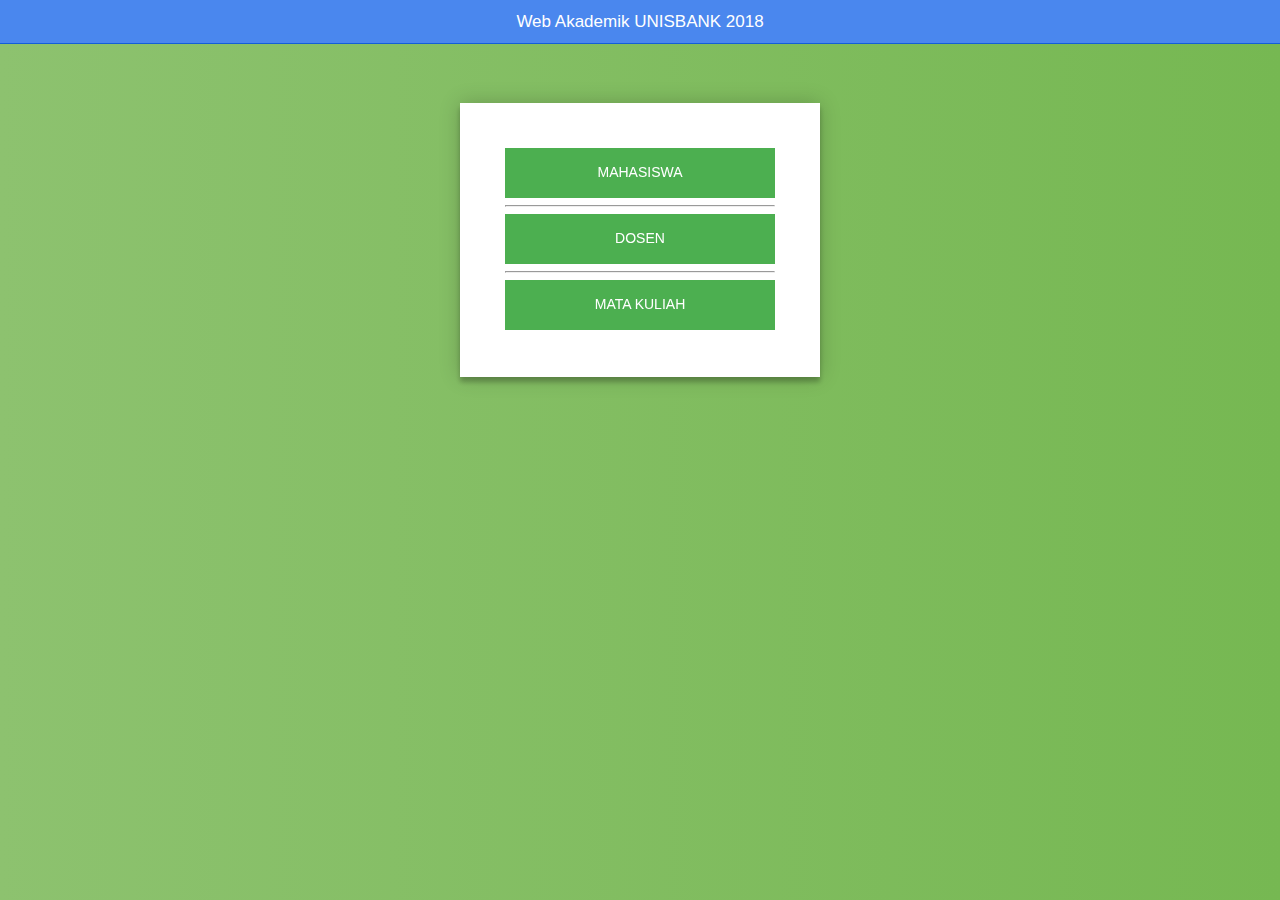
<file: index.html>
<html>

<head>
    <link rel="stylesheet" type="text/css" href="css/ionic.css">
    <script type="text/javascript" src="js/jquery.js"></script>
</head>

<body>
    <div class="bar bar-header bar-positive" style="margin-bottom:80px;">
        <h1 class="title">Web Akademik UNISBANK 2018</h1>
    </div>
    <div class="list">
        <div class="login-page">
  <div class="form">
    
    <form class="login-form">
      <button formaction="mahasiswa.html">Mahasiswa</button>
      <hr>
      <button formaction="dosen.html">Dosen</button>
      <hr>
      <button formaction="makul.html">Mata Kuliah</button>
  </form>
  </div>
  </div>
  </div>
</body>

</html>
</file>
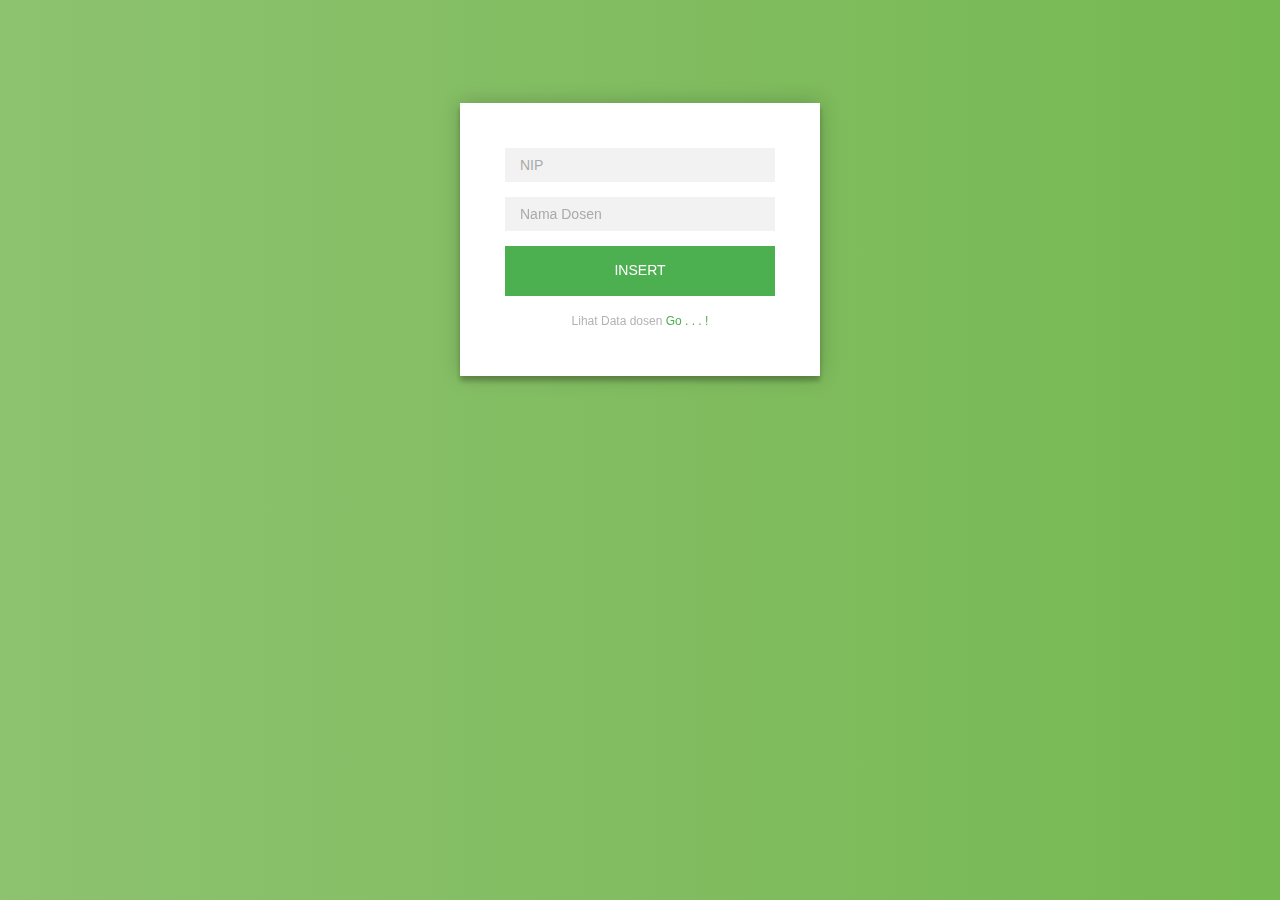
<file: dosen.html>
<html>

<head>
    <link rel="stylesheet" type="text/css" href="css/ionic.css">
    <script type="text/javascript" src="js/jquery.js"></script>
    <script type="text/javascript">
    $(document).ready(function() {
        $("#insert").click(function() {
            var nip = $("#nip").val();
            var nama_dosen = $("#nama_dosen").val();
            var dataString = "&nip=" + nip + "&nama_dosen=" + nama_dosen + "&insert=";
            if ($.trim(nip).length > 0 & $.trim(nama_dosen).length > 0) {
                $.ajax({
                    type: "POST",
                    url: "https://cordovauas.000webhostapp.com/insert-dosen.php",
                    data: dataString,
                    crossDomain: true,
                    cache: false,
                    beforeSend: function() {
                        $("#insert").val('Connecting...');
                    },
                    success: function(data) {
                        if (data == "success") {
                            alert("inserted");
                            $("#insert").val('Insert');
                        } else if (data == "error") {
                            alert("error");
                        }
                    }
                });
            }
            return false;
        });
    });
    </script>
</head>

<body>

    <!--<div class="bar bar-header bar-positive" style="margin-bottom:80px;">
        <h1 class="title">Input dosen</h1>
        <a class="button button-clear" href="readjson.html">Lihat Data dosen</a>
    </div>-->
    <div class="list">
        <div class="login-page">
  <div class="form">
    
    <form class="login-form">
        <input type="hidden" id="id" value="" />
      <input type="text" id="nip" value="" placeholder="NIP"/>
      <input type="text" id="nama_dosen" value="" placeholder="Nama Dosen"/>
      <button id="insert" value="Insert">Insert</button>
    </form>
    <p class="message">Lihat Data dosen <a href="readjson-dosen.html">Go . . . !</a></p>
  </div>
</div>
    </div>
    
</body>

</html>
</file>
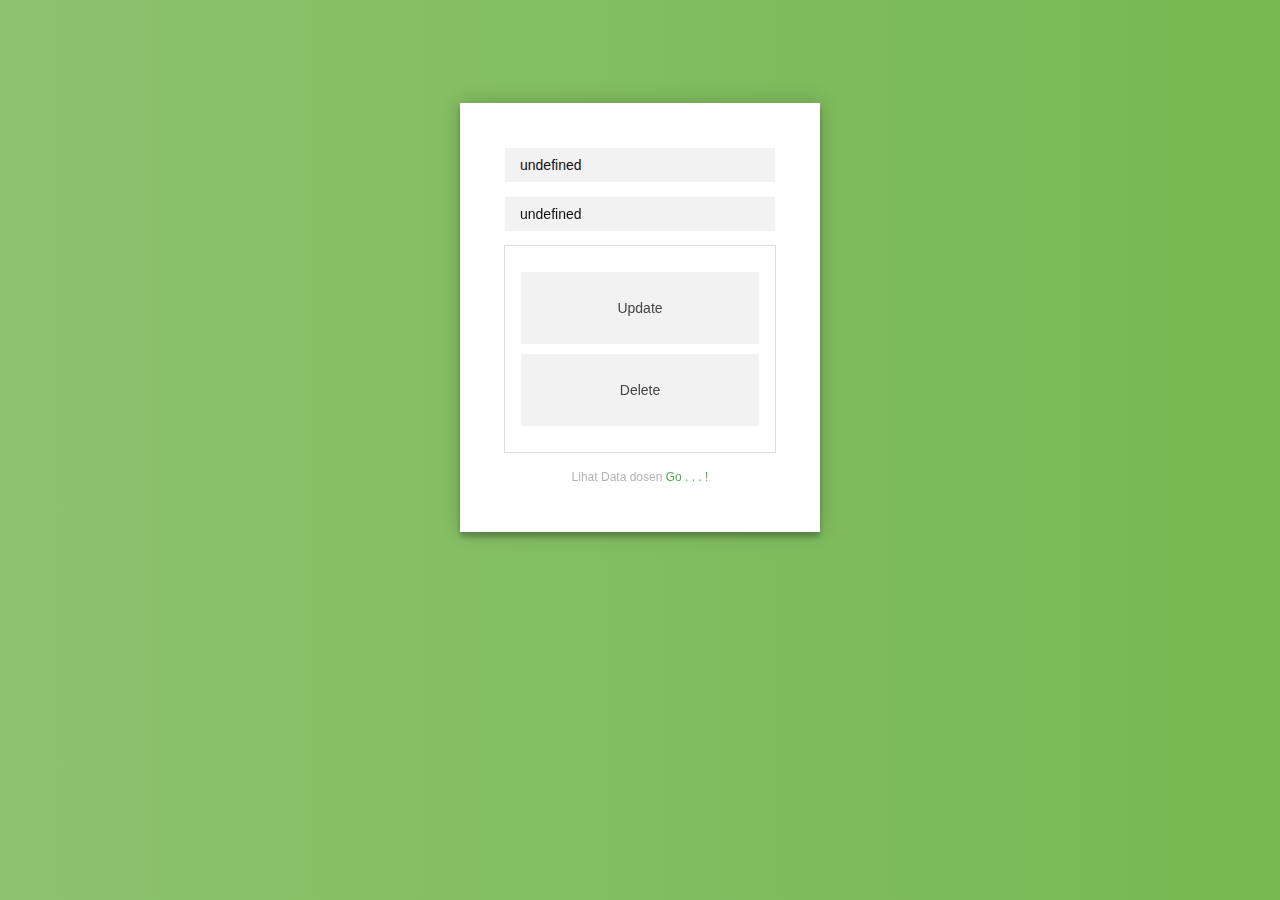
<file: form-dosen.html>
<html>

<head>
    <link rel="stylesheet" type="text/css" href="css/ionic.css">
    <script type="text/javascript" src="js/jquery.js"></script>
    <script type="text/javascript" src="js/geturi.js"></script>
    <script type="text/javascript">
    $(document).ready(function() {
        var id = decodeURI(getUrlVars()["id"]);
        var nip = decodeURI(getUrlVars()["nip"]);
        var nama_dosen = decodeURI(getUrlVars()["nama_dosen"]);
        $("#id").val(id);
        $("#nip").val(nip);
        $("#nama_dosen").val(nama_dosen);
        $("#update").click(function() {
            var id = $("#id").val();
            var nip = $("#nip").val();
            var nama_dosen = $("#nama_dosen").val();
            var dataString = "id=" + id + "&nip=" + nip + "&nama_dosen=" + nama_dosen + "&update=";
            $.ajax({
                type: "POST",
                url: "https://cordovauas.000webhostapp.com/update-dosen.php",
                data: dataString,
                crossDomain: true,
                cache: false,
                beforeSend: function() {
                    $("#update").val('Connecting...');
                },
                success: function(data) {
                    if (data == "success") {
                        alert("Updated");
                        $("#update").val("Update");
                    } else if (data == "error") {
                        alert("error");
                    }
                }
            });

        });
        $("#delete").click(function() {
            var id = $("#id").val();
            var dataString = "id=" + id + "&delete=";
            $.ajax({
                type: "GET",
                url: "https://cordovauas.000webhostapp.com/delete-dosen.php",
                data: dataString,
                crossDomain: true,
                cache: false,
                beforeSend: function() {
                    $("#delete").val('Connecting...');
                },
                success: function(data) {
                    if (data == "success") {
                        alert("Deleted");
                        $("#delete").val("Delete");
                    } else if (data == "error") {
                        alert("error");
                    }
                }
            });

        });
    });
    </script>
</head>

<body>
   <!-- <div class="bar bar-header bar-positive" style="margin-bottom:80px;">
        <a href="index.html" class="button button-clear">Home</a>
        <h1 class="title">Update Data dosen</h1>
        <a class="button button-clear" href="readjson.html">Read JSON</a>
    </div> -->
    <div class="list">
        <div class="login-page">
  <div class="form">
    
    <form class="login-form">
        <input type="hidden" id="id" value="" />
      <input type="text" id="nip" value="" />
      <input type="text" id="nama_dosen" value="" />
      <div class="item">
            <input type="button" id="update" class="button button-block" value="Update" />
            <input type="button" id="delete" class="button button-block" value="Delete" />
        </div>
    </form>
    <p class="message">Lihat Data dosen <a href="readjson-dosen.html">Go . . . !</a></p>
  </div>
</div>
    </div>
</body>

</html>
</file>
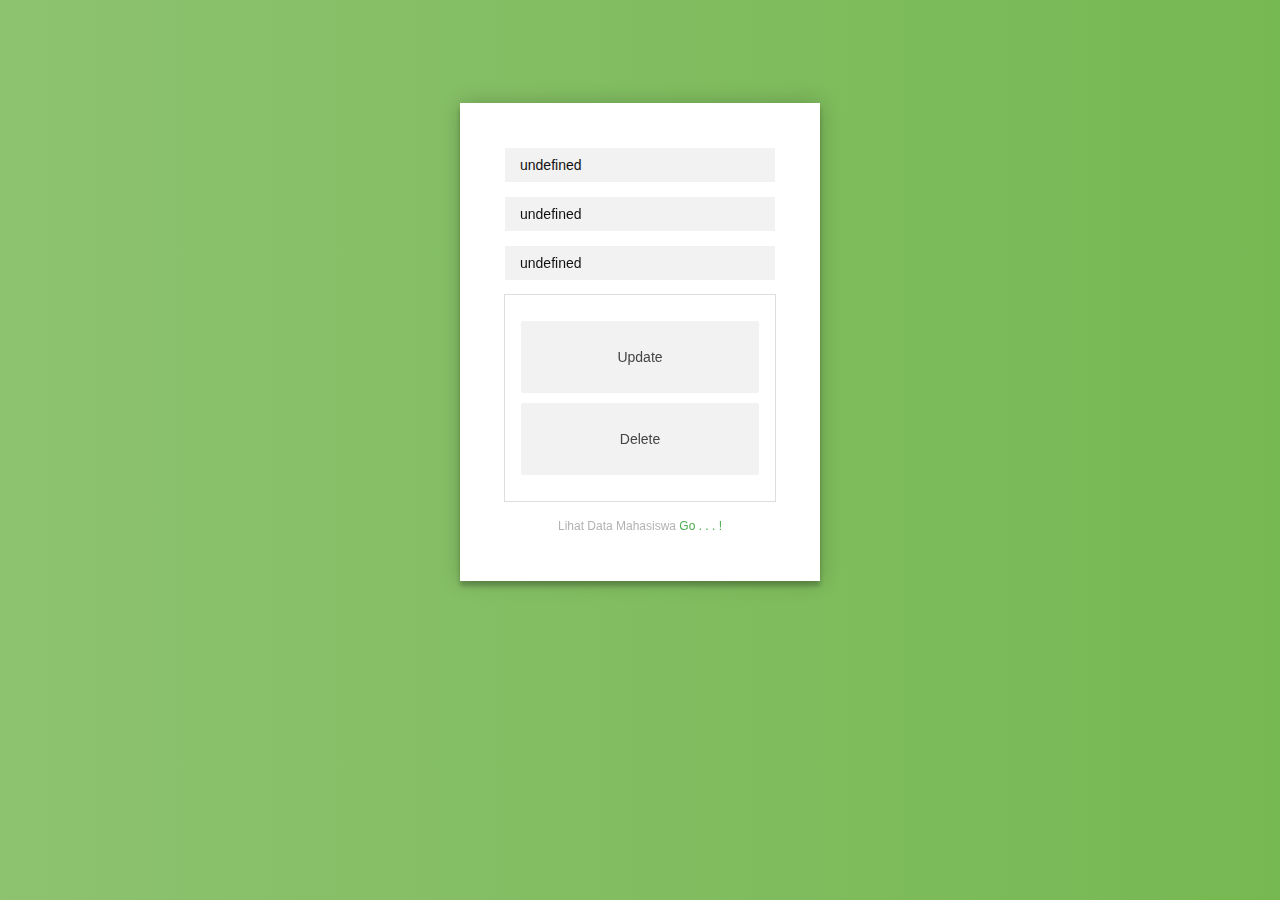
<file: form-mahasiswa.html>
<html>

<head>
    <link rel="stylesheet" type="text/css" href="css/ionic.css">
    <script type="text/javascript" src="js/jquery.js"></script>
    <script type="text/javascript" src="js/geturi.js"></script>
    <script type="text/javascript">
    $(document).ready(function() {
        var id = decodeURI(getUrlVars()["id"]);
        var nim = decodeURI(getUrlVars()["nim"]);
        var nama = decodeURI(getUrlVars()["nama"]);
        var prodi = decodeURI(getUrlVars()["prodi"]);
        $("#id").val(id);
        $("#nim").val(nim);
        $("#nama").val(nama);
        $("#prodi").val(prodi);
        $("#update").click(function() {
            var id = $("#id").val();
            var nim = $("#nim").val();
            var nama = $("#nama").val();
            var prodi = $("#prodi").val();
            var dataString = "id=" + id + "&nim=" + nim + "&nama=" + nama + "&prodi=" + prodi + "&update=";
            $.ajax({
                type: "POST",
                url: "https://cordovauas.000webhostapp.com/update-mahasiswa.php",
                data: dataString,
                crossDomain: true,
                cache: false,
                beforeSend: function() {
                    $("#update").val('Connecting...');
                },
                success: function(data) {
                    if (data == "success") {
                        alert("Updated");
                        $("#update").val("Update");
                    } else if (data == "error") {
                        alert("error");
                    }
                }
            });

        });
        $("#delete").click(function() {
            var id = $("#id").val();
            var dataString = "id=" + id + "&delete=";
            $.ajax({
                type: "GET",
                url: "https://cordovauas.000webhostapp.com/delete-mahasiswa.php",
                data: dataString,
                crossDomain: true,
                cache: false,
                beforeSend: function() {
                    $("#delete").val('Connecting...');
                },
                success: function(data) {
                    if (data == "success") {
                        alert("Deleted");
                        $("#delete").val("Delete");
                    } else if (data == "error") {
                        alert("error");
                    }
                }
            });

        });
    });
    </script>
</head>

<body>
   <!-- <div class="bar bar-header bar-positive" style="margin-bottom:80px;">
        <a href="index.html" class="button button-clear">Home</a>
        <h1 class="title">Update Data Mahasiswa</h1>
        <a class="button button-clear" href="readjson.html">Read JSON</a>
    </div> -->
    <div class="list">
        <div class="login-page">
  <div class="form">
    
    <form class="login-form">
        <input type="hidden" id="id" value="" />
      <input type="text" id="nim" value="" />
      <input type="text" id="nama" value="" />
      <input type="text" id="prodi" value="" />
      <div class="item">
            <input type="button" id="update" class="button button-block" value="Update" />
            <input type="button" id="delete" class="button button-block" value="Delete" />
        </div>
    </form>
    <p class="message">Lihat Data Mahasiswa <a href="readjson-mahasiswa.html">Go . . . !</a></p>
  </div>
</div>
    </div>
</body>

</html>
</file>
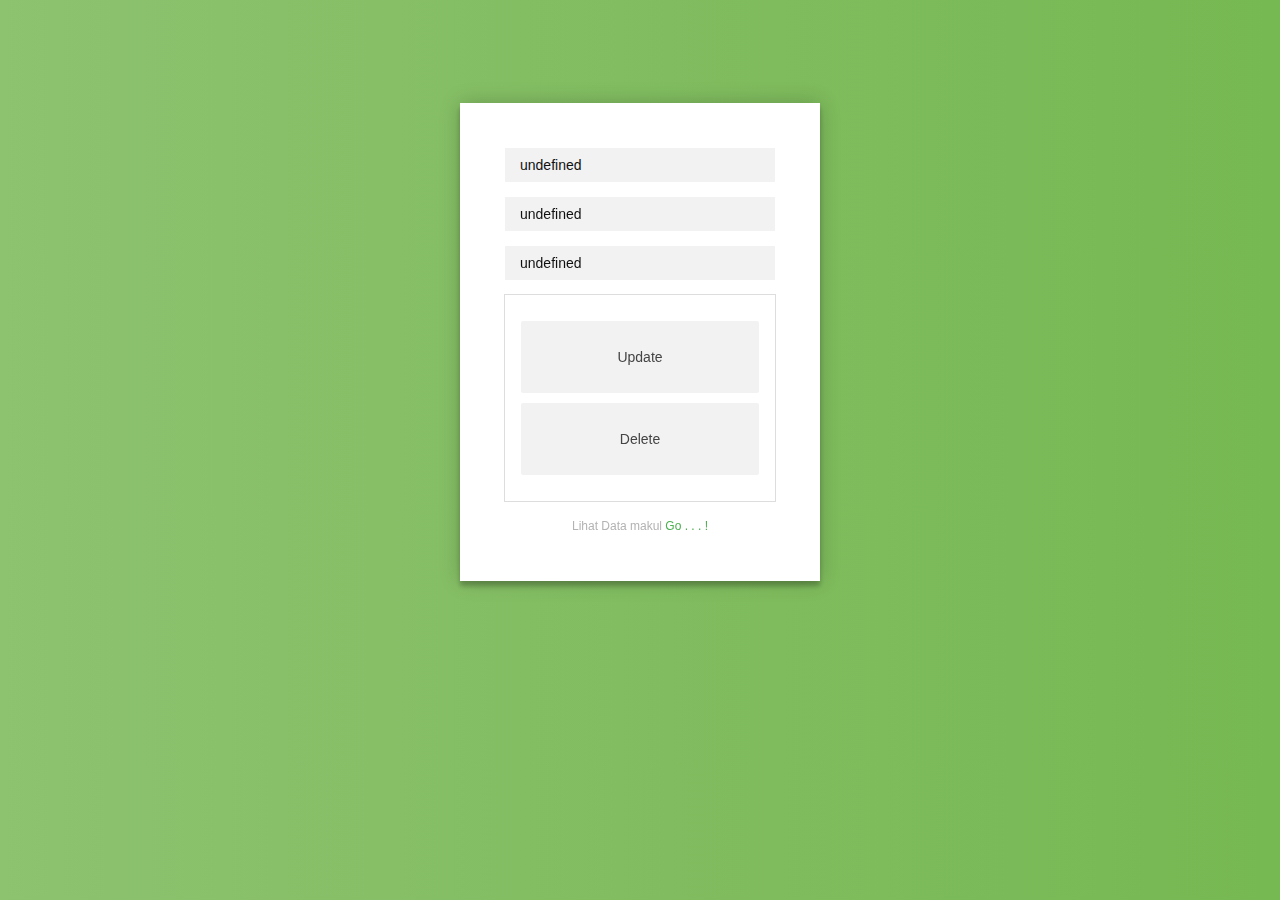
<file: form-makul.html>
<html>

<head>
    <link rel="stylesheet" type="text/css" href="css/ionic.css">
    <script type="text/javascript" src="js/jquery.js"></script>
    <script type="text/javascript" src="js/geturi.js"></script>
    <script type="text/javascript">
    $(document).ready(function() {
        var id = decodeURI(getUrlVars()["id"]);
        var kd_mk = decodeURI(getUrlVars()["kd_mk"]);
        var nama_makul = decodeURI(getUrlVars()["nama_makul"]);
        var sks = decodeURI(getUrlVars()["sks"]);
        $("#id").val(id);
        $("#kd_mk").val(kd_mk);
        $("#nama_makul").val(nama_makul);
        $("#sks").val(sks);
        $("#update").click(function() {
            var id = $("#id").val();
            var kd_mk = $("#kd_mk").val();
            var nama_makul = $("#nama_makul").val();
            var dataString = "id=" + id + "&kd_mk=" + kd_mk + "&nama_makul=" + nama_makul + "&sks=" + sks + "&update=";
            $.ajax({
                type: "POST",
                url: "https://cordovauas.000webhostapp.com/update-makul.php",
                data: dataString,
                crossDomain: true,
                cache: false,
                beforeSend: function() {
                    $("#update").val('Connecting...');
                },
                success: function(data) {
                    if (data == "success") {
                        alert("Updated");
                        $("#update").val("Update");
                    } else if (data == "error") {
                        alert("error");
                    }
                }
            });

        });
        $("#delete").click(function() {
            var id = $("#id").val();
            var dataString = "id=" + id + "&delete=";
            $.ajax({
                type: "GET",
                url: "https://cordovauas.000webhostapp.com/delete-makul.php",
                data: dataString,
                crossDomain: true,
                cache: false,
                beforeSend: function() {
                    $("#delete").val('Connecting...');
                },
                success: function(data) {
                    if (data == "success") {
                        alert("Deleted");
                        $("#delete").val("Delete");
                    } else if (data == "error") {
                        alert("error");
                    }
                }
            });

        });
    });
    </script>
</head>

<body>
   <!-- <div class="bar bar-header bar-positive" style="margin-bottom:80px;">
        <a href="index.html" class="button button-clear">Home</a>
        <h1 class="title">Update Data makul</h1>
        <a class="button button-clear" href="readjson.html">Read JSON</a>
    </div> -->
    <div class="list">
        <div class="login-page">
  <div class="form">
    
    <form class="login-form">
        <input type="hidden" id="id" value="" />
      <input type="text" id="kd_mk" value="" />
      <input type="text" id="nama_makul" value="" />
      <input type="text" id="sks" value="" />
      <div class="item">
            <input type="button" id="update" class="button button-block" value="Update" />
            <input type="button" id="delete" class="button button-block" value="Delete" />
        </div>
    </form>
    <p class="message">Lihat Data makul <a href="readjson-makul.html">Go . . . !</a></p>
  </div>
</div>
    </div>
</body>

</html>
</file>
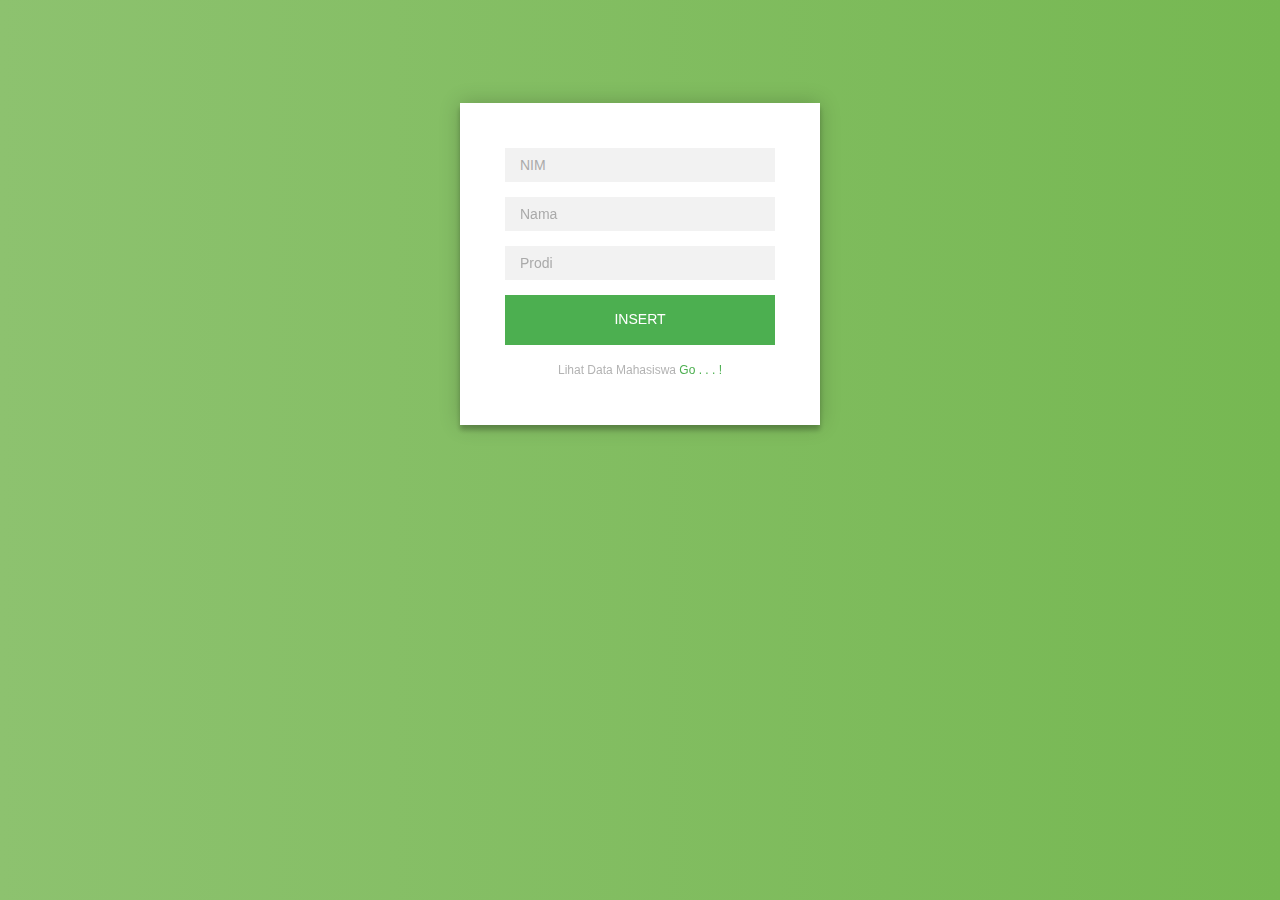
<file: mahasiswa.html>
<html>

<head>
    <link rel="stylesheet" type="text/css" href="css/ionic.css">
    <script type="text/javascript" src="js/jquery.js"></script>
    <script type="text/javascript">
    $(document).ready(function() {
        $("#insert").click(function() {
            var nim = $("#nim").val();
            var nama = $("#nama").val();
            var prodi = $("#prodi").val();
            var dataString = "&nim=" + nim + "&nama=" + nama + "&prodi=" + prodi + "&insert=";
            if ($.trim(nim).length > 0 & $.trim(nama).length > 0 & $.trim(prodi).length > 0) {
                $.ajax({
                    type: "POST",
                    url: "https://cordovauas.000webhostapp.com/insert-mahasiswa.php",
                    data: dataString,
                    crossDomain: true,
                    cache: false,
                    beforeSend: function() {
                        $("#insert").val('Connecting...');
                    },
                    success: function(data) {
                        if (data == "success") {
                            alert("inserted");
                            $("#insert").val('Insert');
                        } else if (data == "error") {
                            alert("error");
                        }
                    }
                });
            }
            return false;
        });
    });
    </script>
</head>

<body>
    <!--<div class="bar bar-header bar-positive" style="margin-bottom:80px;">
        <h1 class="title">Input Mahasiswa</h1>
        <a class="button button-clear" href="readjson.html">Lihat Data Mahasiswa</a>
    </div>-->
    <div class="list">
        <div class="login-page">
  <div class="form">
    
    <form class="login-form">
        <input type="hidden" id="id" value="" />
      <input type="text" id="nim" value="" placeholder="NIM"/>
      <input type="text" id="nama" value="" placeholder="Nama"/>
      <input type="text" id="prodi" value="" placeholder="Prodi"/>
      <button id="insert" value="Insert">Insert</button>
    </form>
    <p class="message">Lihat Data Mahasiswa <a href="readjson-mahasiswa.html">Go . . . !</a></p>
  </div>
</div>
    </div>
    
</body>

</html>
</file>
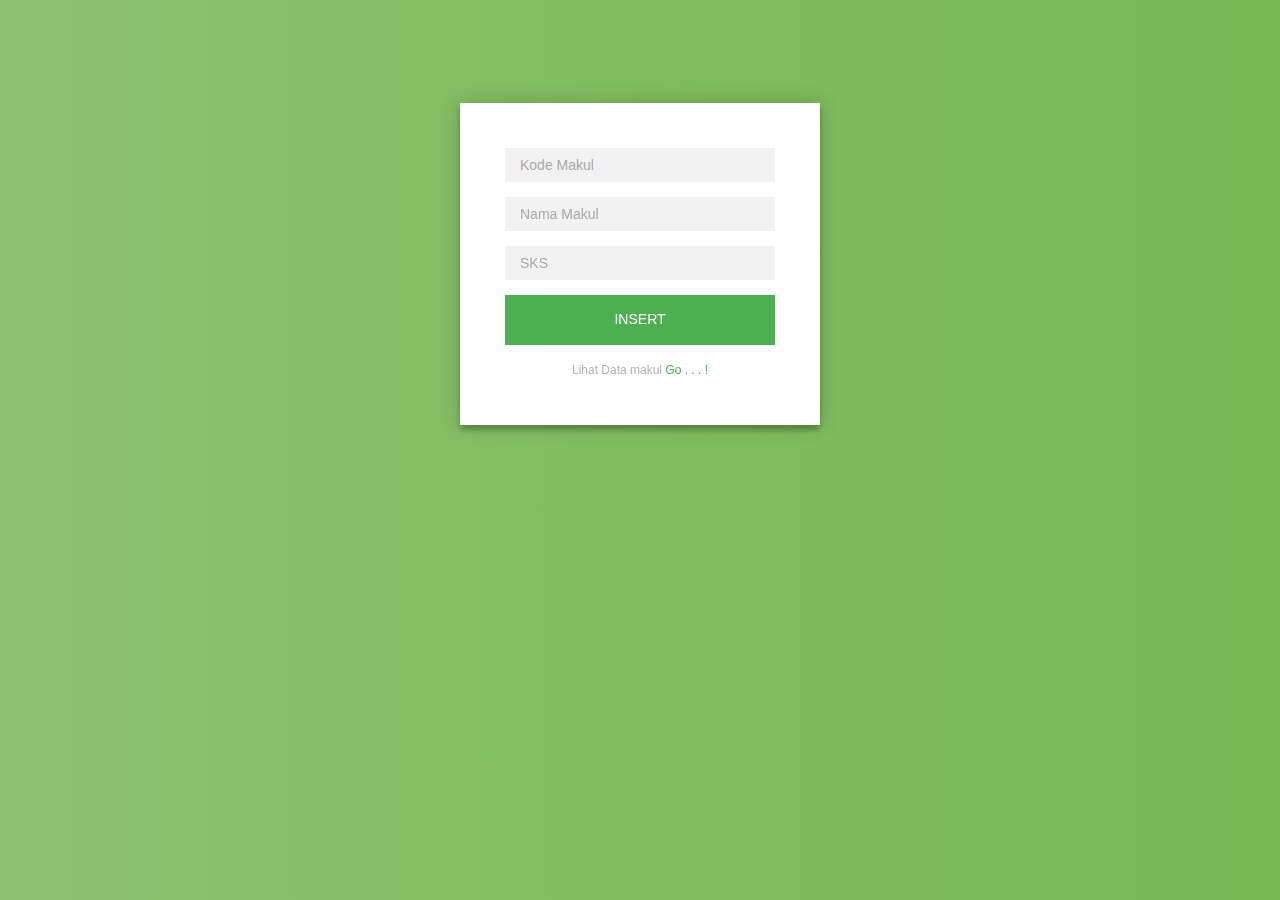
<file: makul.html>
<html>

<head>
    <link rel="stylesheet" type="text/css" href="css/ionic.css">
    <script type="text/javascript" src="js/jquery.js"></script>
    <script type="text/javascript">
    $(document).ready(function() {
        $("#insert").click(function() {
            var kd_mk = $("#kd_mk").val();
            var nama_makul = $("#nama_makul").val();
            var sks = $("#sks").val();
            var dataString = "&kd_mk=" + kd_mk + "&nama_makul=" + nama_makul + "&sks=" + sks + "&insert=";
            if ($.trim(kd_mk).length > 0 & $.trim(nama_makul).length > 0 & $.trim(sks).length > 0) {
                $.ajax({
                    type: "POST",
                    url: "https://cordovauas.000webhostapp.com/insert-makul.php",
                    data: dataString,
                    crossDomain: true,
                    cache: false,
                    beforeSend: function() {
                        $("#insert").val('Connecting...');
                    },
                    success: function(data) {
                        if (data == "success") {
                            alert("inserted");
                            $("#insert").val('Insert');
                        } else if (data == "error") {
                            alert("error");
                        }
                    }
                });
            }
            return false;
        });
    });
    </script>
</head>

<body>

    <!--<div class="bar bar-header bar-positive" style="margin-bottom:80px;">
        <h1 class="title">Input makul</h1>
        <a class="button button-clear" href="readjson.html">Lihat Data makul</a>
    </div>-->
    <div class="list">
        <div class="login-page">
  <div class="form">
    
    <form class="login-form">
        <input type="hidden" id="id" value="" />
      <input type="text" id="kd_mk" value="" placeholder="Kode Makul"/>
      <input type="text" id="nama_makul" value="" placeholder="Nama Makul"/>
      <input type="text" id="sks" value="" placeholder="SKS"/>
      <button id="insert" value="Insert">Insert</button>
    </form>
    <p class="message">Lihat Data makul <a href="readjson-makul.html">Go . . . !</a></p>
  </div>
</div>
    </div>
    
</body>

</html>
</file>
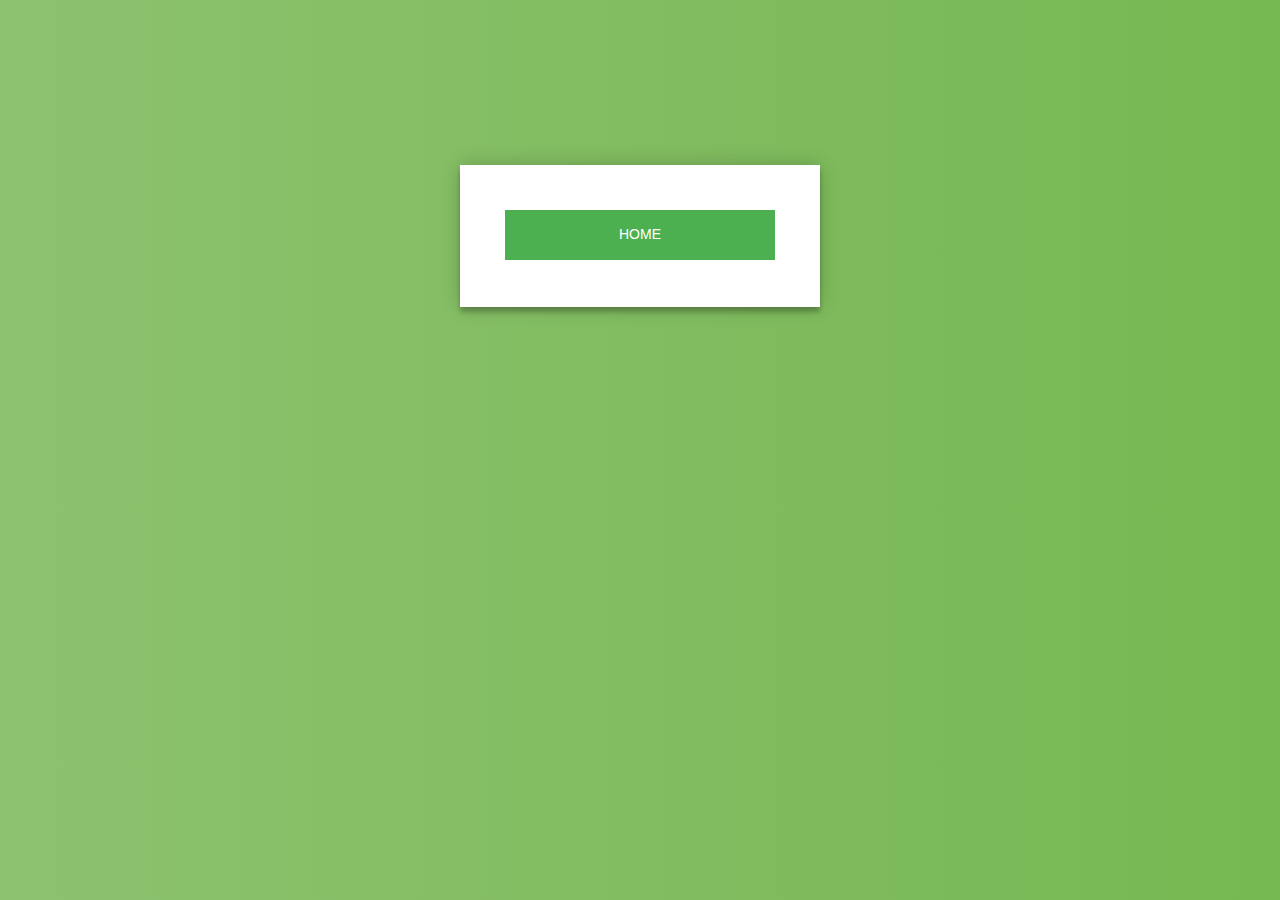
<file: readjson-dosen.html>
<html>

<head>
    <link rel="stylesheet" type="text/css" href="css/ionic.css">
    <script type="text/javascript" src="js/jquery.js"></script>
    <script type="text/javascript">
    $(document).ready(function() {
        var url = "https://cordovauas.000webhostapp.com/json-dosen.php";
        $.getJSON(url, function(result) {
            console.log(result);
            $.each(result, function(i, field) {
                var id = field.id;
                var nip = field.nip;
                var nama_dosen = field.nama_dosen;
                 $("#listview").append("<a class='item' href='form-dosen.html?id=" + id + "&nip=" + nip + "&nama_dosen=" + nama_dosen + "'>" + "<h2>" + nip + " </h2><p>" + nama_dosen + "</p></a>");
            });
        });
    });
    </script>
</head>

<body>
    <!--<div class="bar bar-header bar-positive" style="margin-bottom:80px;">
        <a href="index.html" class="button button-clear">Home</a>
        <h1 class="title">Data dosen</h1>
    </div>-->
    <br/>
    <br/>
    
    <ul class="list" id="listview">
    </ul>
    <div class="list">
        <div class="login-page">
  <div class="form">
    
    <form class="login-form">
      <button formaction="index.html">Home</button>
  </form>
  </div>
  </div>
  </div>
    <br/>
    <br/>
</body>

</html>
</file>
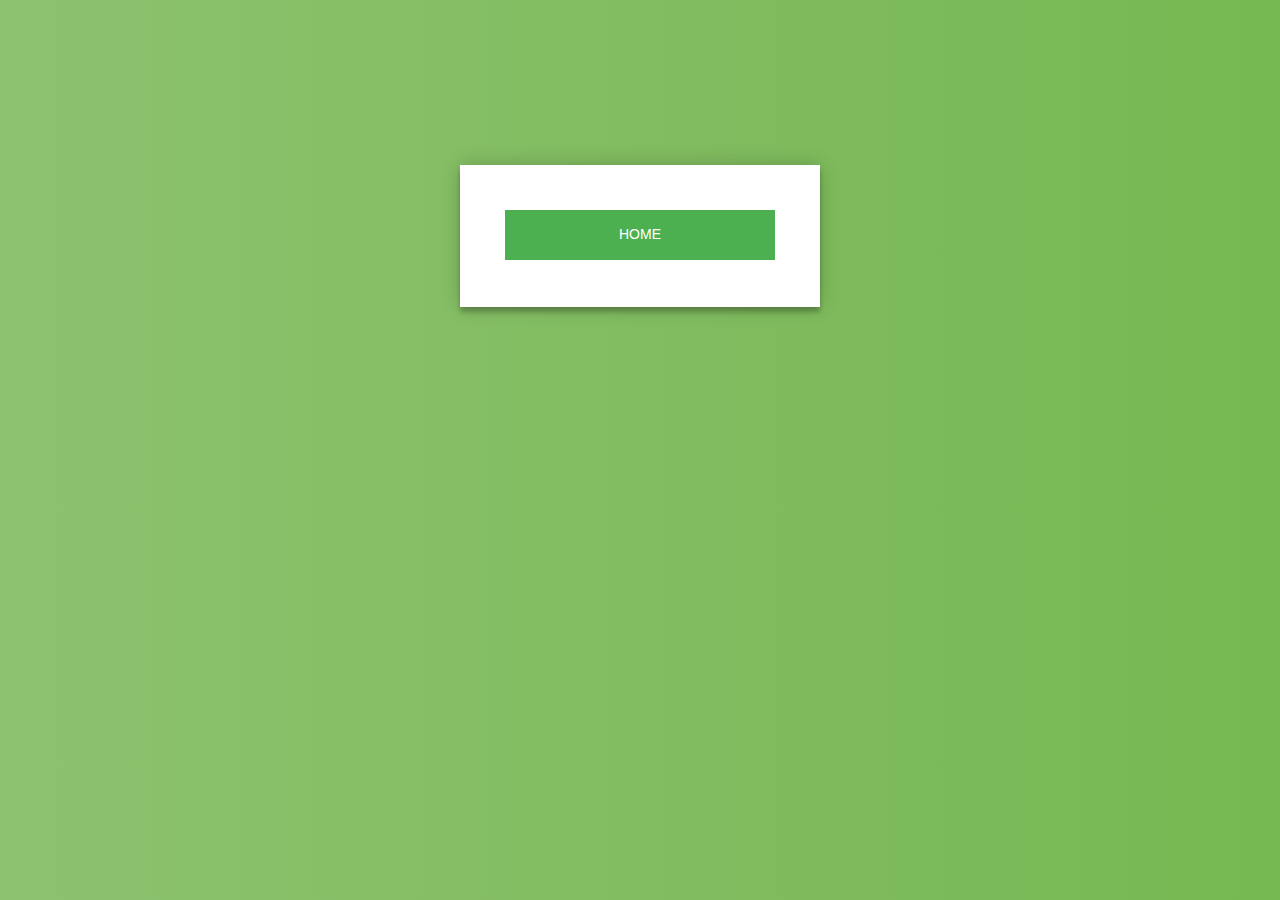
<file: readjson-mahasiswa.html>
<html>

<head>
    <link rel="stylesheet" type="text/css" href="css/ionic.css">
    <script type="text/javascript" src="js/jquery.js"></script>
    <script type="text/javascript">
    $(document).ready(function() {
        var url = "https://cordovauas.000webhostapp.com/json-mahasiswa.php";
        $.getJSON(url, function(result) {
            console.log(result);
            $.each(result, function(i, field) {
                var id = field.id;
                var nim = field.nim;
                var nama = field.nama;
                var prodi = field.prodi;
                 $("#listview").append("<a class='item' href='form-mahasiswa.html?id=" + id + "&nim=" + nim + "&nama=" + nama + "&prodi=" + prodi + "'><span class='item-note'>Program Studi : " + prodi + "</span><h2>" + nim + " </h2><p>" + nama + "</p></a>");
            });
        });
    });
    </script>
</head>

<body>
    <!--<div class="bar bar-header bar-positive" style="margin-bottom:80px;">
        <a href="index.html" class="button button-clear">Home</a>
        <h1 class="title">Data Mahasiswa</h1>
    </div>-->
    <br/>
    <br/>
    
    <ul class="list" id="listview">
    </ul>
    <div class="list">
        <div class="login-page">
  <div class="form">
    
    <form class="login-form">
      <button formaction="index.html">Home</button>
  </form>
  </div>
  </div>
  </div>
    <br/>
    <br/>
</body>

</html>
</file>
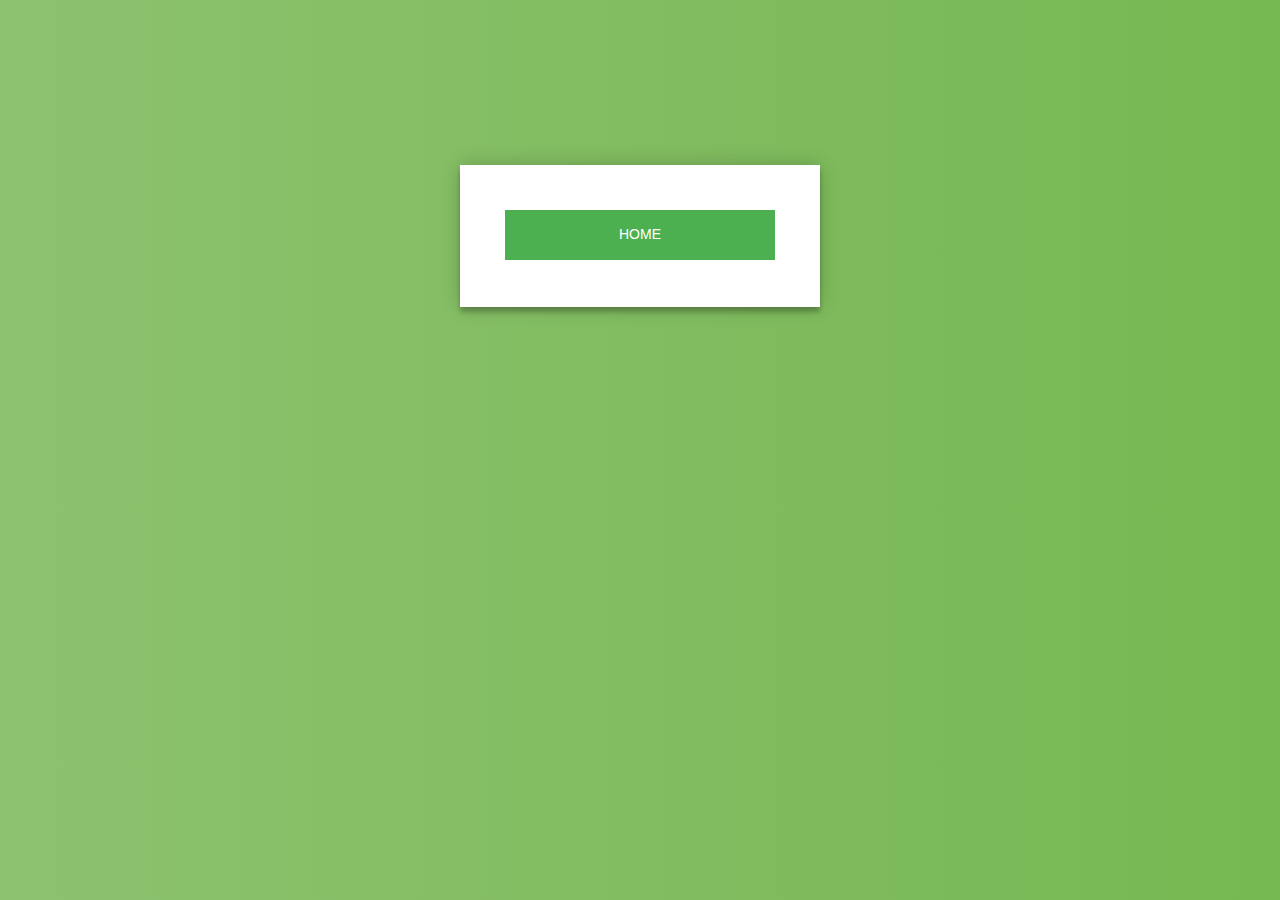
<file: readjson-makul.html>
<html>

<head>
    <link rel="stylesheet" type="text/css" href="css/ionic.css">
    <script type="text/javascript" src="js/jquery.js"></script>
    <script type="text/javascript">
    $(document).ready(function() {
        var url = "https://cordovauas.000webhostapp.com/json-makul.php";
        $.getJSON(url, function(result) {
            console.log(result);
            $.each(result, function(i, field) {
                var id = field.id;
                var kd_mk = field.kd_mk;
                var nama_makul = field.nama_makul;
                var sks = field.sks;
                 $("#listview").append("<a class='item' href='form-makul.html?id=" + id + "&kd_mk=" + kd_mk + "&nama_makul=" + nama_makul  + "&sks=" + sks + "'><span class='item-note'>SKS : " + sks + "</span><h2>" + kd_mk + " </h2><p>" + nama_makul + "</p></a>");
            });
        });
    });
    </script>
</head>

<body>
    <!--<div class="bar bar-header bar-positive" style="margin-bottom:80px;">
        <a href="index.html" class="button button-clear">Home</a>
        <h1 class="title">Data makul</h1>
    </div>-->
    <br/>
    <br/>
    
    <ul class="list" id="listview">
    </ul>
    <div class="list">
        <div class="login-page">
  <div class="form">
    
    <form class="login-form">
      <button formaction="index.html">Home</button>
  </form>
  </div>
  </div>
  </div>
    <br/>
    <br/>
</body>

</html>
</file>
